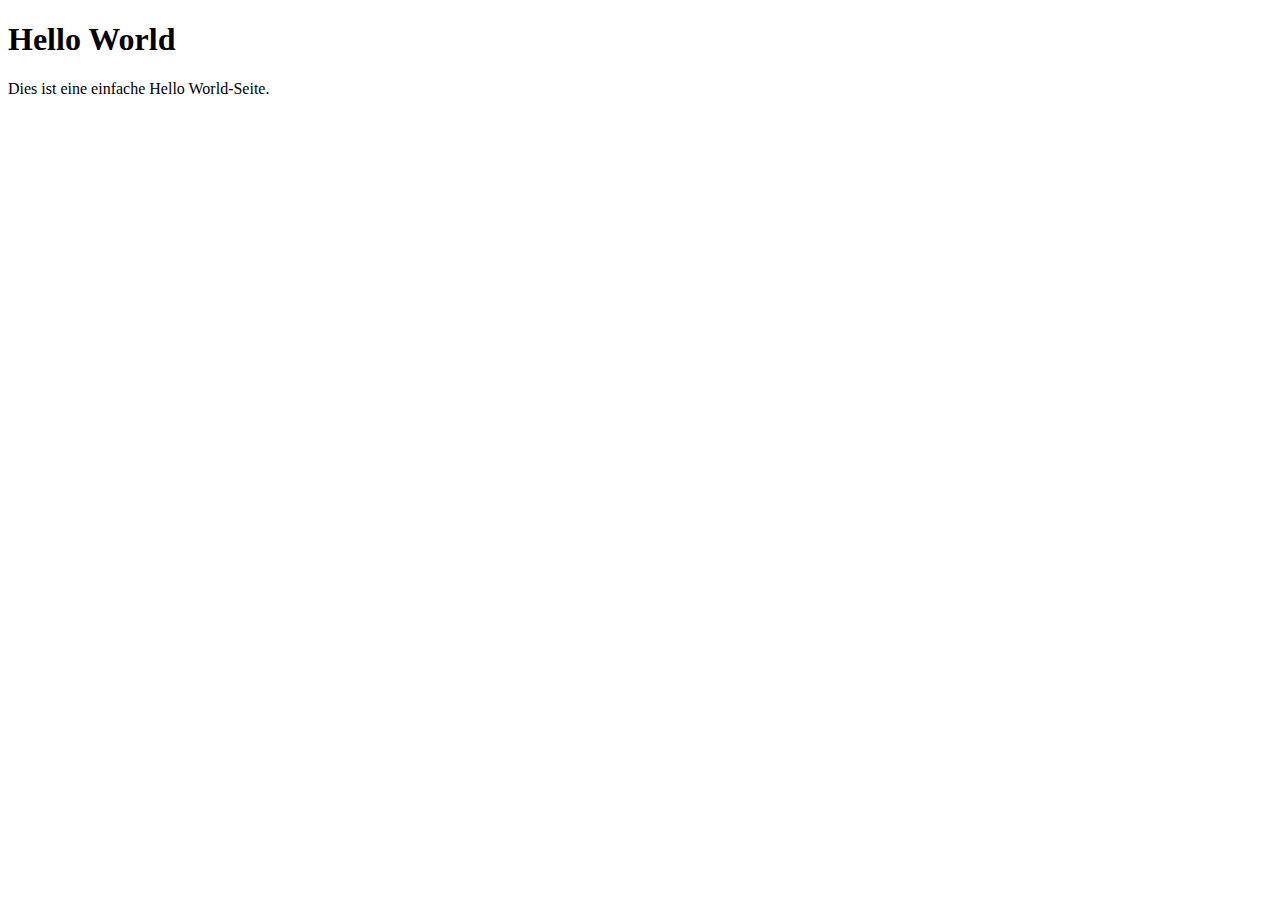
<file: start.html>
<!DOCTYPE html>
<html lang="de">
<head>
    <meta charset="UTF-8">
    <meta name="viewport" content="width=device-width, initial-scale=1.0">
    <title>Hello World</title>
</head>
<body>
    <h1>Hello World</h1>
    <p>Dies ist eine einfache Hello World-Seite.</p>
</body>
</html>
</file>
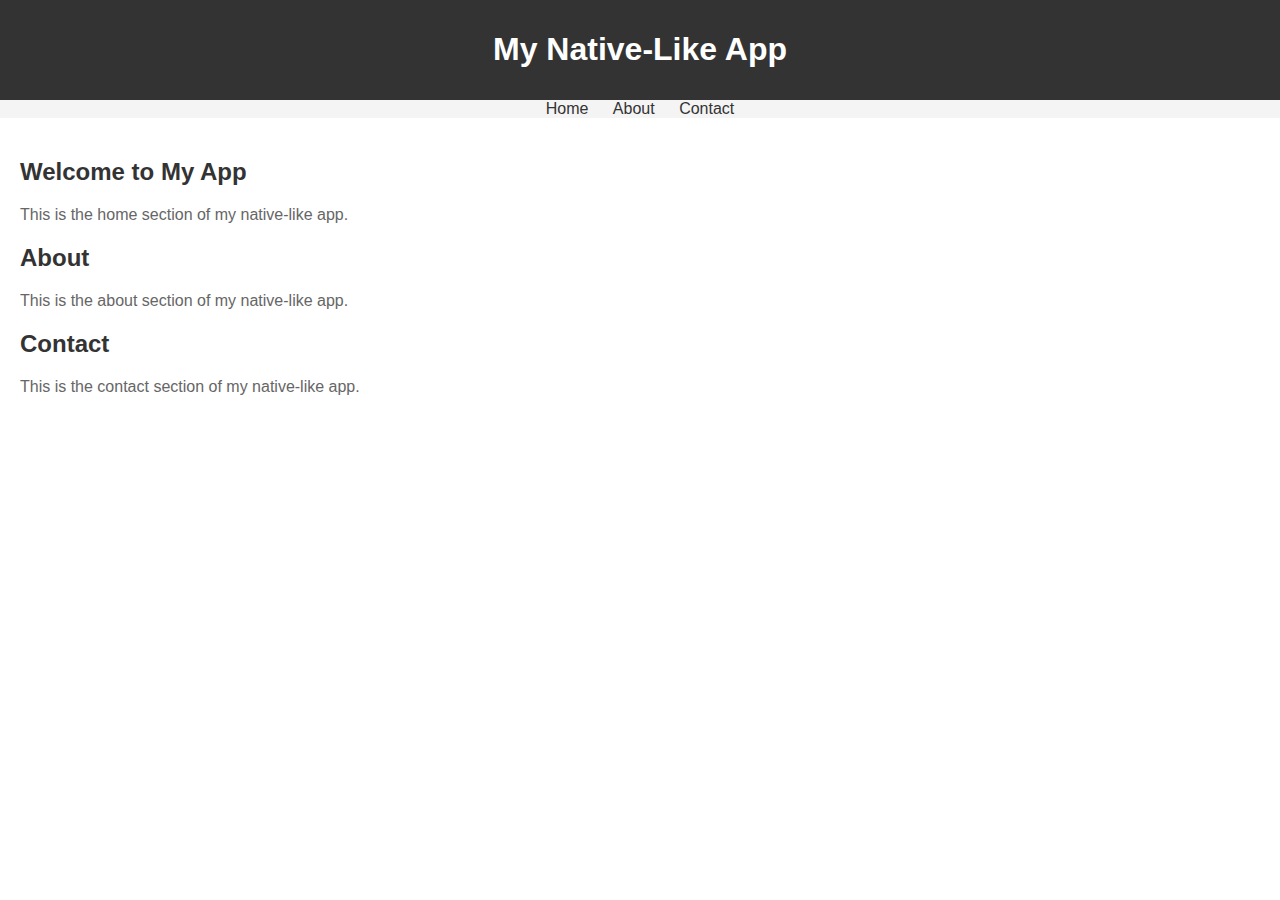
<file: test24.html>
<!DOCTYPE html>
<html lang="en">
<head>
    <meta charset="UTF-8">
    <meta name="viewport" content="width=device-width, initial-scale=1.0">
    <title>Native-Like App</title>
    <link rel="stylesheet" href="styles24.css">
</head>
<body>
    <header>
        <h1>My Native-Like App</h1>
    </header>
    
    <nav>
        <ul>
            <li><a href="#home">Home</a></li>
            <li><a href="#about">About</a></li>
            <li><a href="#contact">Contact</a></li>
        </ul>
    </nav>
    
    <main>
        <section id="home">
            <h2>Welcome to My App</h2>
            <p>This is the home section of my native-like app.</p>
        </section>
        
        <section id="about">
            <h2>About</h2>
            <p>This is the about section of my native-like app.</p>
        </section>
        
        <section id="contact">
            <h2>Contact</h2>
            <p>This is the contact section of my native-like app.</p>
        </section>
    </main>

    <script src="scripts24.js"></script>
</body>
</html>
</file>
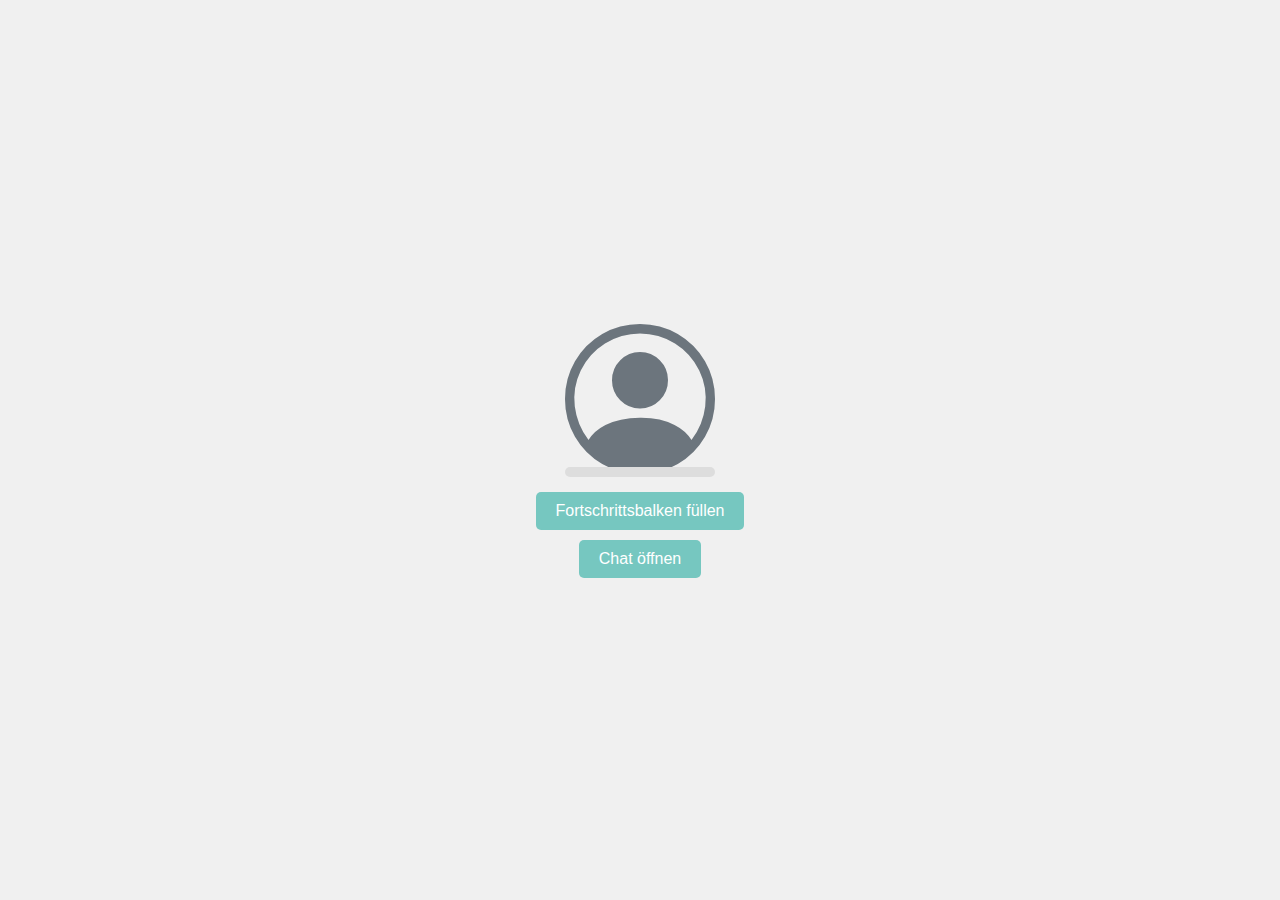
<file: test27.html>
<!DOCTYPE html>
<html lang="en">
<head>
    <meta charset="UTF-8">
    <meta name="viewport" content="width=device-width, initial-scale=1.0">
    <title>Profilbild mit Fortschrittsbalken</title>
    <link rel="stylesheet" href="styles27.css">
    <link href="https://cdn.jsdelivr.net/npm/bootstrap-icons/font/bootstrap-icons.css" rel="stylesheet">
</head>
<body>
    <div class="profile-container">
        <!-- Profilbild als Bootstrap-Icon -->
        <i class="bi bi-person-circle profile-image"></i>
        <div class="progress-bar">
            <div class="progress"></div>
        </div>
        <!-- Stern-Icon -->
        <i id="star" class="bi bi-star-fill star"></i>
    </div>
    <button id="fillButton">Fortschrittsbalken füllen</button>
    <button id="chatButton">Chat öffnen</button>

    <!-- Chat-Fenster -->
    <div id="chatWindow" class="chat-window">
        <div class="chat-header">
            <span>Chat</span>
            <button id="closeChat" class="close-chat">x</button>
        </div>
        <div class="chat-content">
            <div class="chat-message"><strong>User:</strong> Hi, wie geht's?</div>
            <div class="chat-message"><strong>Bot:</strong> Mir geht's gut, danke! Und dir?</div>
            <div class="chat-message"><strong>User:</strong> Auch gut, danke. Was machst du so?</div>
            <div class="chat-message"><strong>Bot:</strong> Ich helfe dir bei deinem Projekt. Was brauchst du?</div>
        </div>
    </div>

    <script src="script27.js"></script>
</body>
</html>
</file>
<file: styles24.css>
body {
    font-family: Arial, sans-serif;
    margin: 0;
    padding: 0;
}

header {
    background-color: #333;
    color: white;
    padding: 10px;
    text-align: center;
}

nav ul {
    list-style-type: none;
    padding: 0;
    margin: 0;
    background-color: #f4f4f4;
    text-align: center;
}

nav ul li {
    display: inline;
    margin: 0 10px;
}

nav ul li a {
    text-decoration: none;
    color: #333;
}

main {
    padding: 20px;
}

section {
    margin-bottom: 20px;
}

h2 {
    color: #333;
}

p {
    color: #666;
}
</file>
<file: styles27.css>
/* styles27.css */
body {
    display: flex;
    flex-direction: column;
    align-items: center;
    justify-content: center;
    height: 100vh;
    background-color: #f0f0f0;
    margin: 0;
    font-family: Arial, sans-serif;
}

.profile-container {
    position: relative;
    width: 150px;
    height: 150px;
    margin-bottom: 20px;
}

.profile-image {
    font-size: 150px; /* Größe des Profilbildes */
    color: #6c757d; /* Farbe des Icons */
}

.progress-bar {
    position: absolute;
    bottom: -10px;
    left: 0;
    width: 100%;
    height: 10px;
    background-color: #ddd;
    border-radius: 5px;
    overflow: hidden;
}

.progress {
    height: 100%;
    width: 0;
    background-color: #76c7c0;
    transition: width 2s ease-in-out;
}

button {
    padding: 10px 20px;
    font-size: 16px;
    cursor: pointer;
    background-color: #76c7c0;
    border: none;
    border-radius: 5px;
    color: white;
    margin: 5px;
}

.star {
    position: absolute;
    top: -10px; /* Korrigiere die Position nach Bedarf */
    right: -10px; /* Korrigiere die Position nach Bedarf */
    font-size: 30px;
    color: gold;
    display: none; /* Stern verstecken */
}

.chat-window {
    display: none; /* Chat-Fenster initial verstecken */
    position: fixed;
    bottom: 20px;
    right: 20px;
    width: 300px;
    border: 1px solid #ddd;
    border-radius: 5px;
    background-color: white;
    box-shadow: 0 0 10px rgba(0, 0, 0, 0.1);
}

.chat-header {
    background-color: #76c7c0;
    color: white;
    padding: 10px;
    display: flex;
    justify-content: space-between;
    align-items: center;
    border-top-left-radius: 5px;
    border-top-right-radius: 5px;
}

.chat-content {
    padding: 10px;
    max-height: 200px;
    overflow-y: auto;
}

.chat-message {
    margin-bottom: 10px;
}

.close-chat {
    background: none;
    border: none;
    color: white;
    font-size: 16px;
    cursor: pointer;
}
</file>
